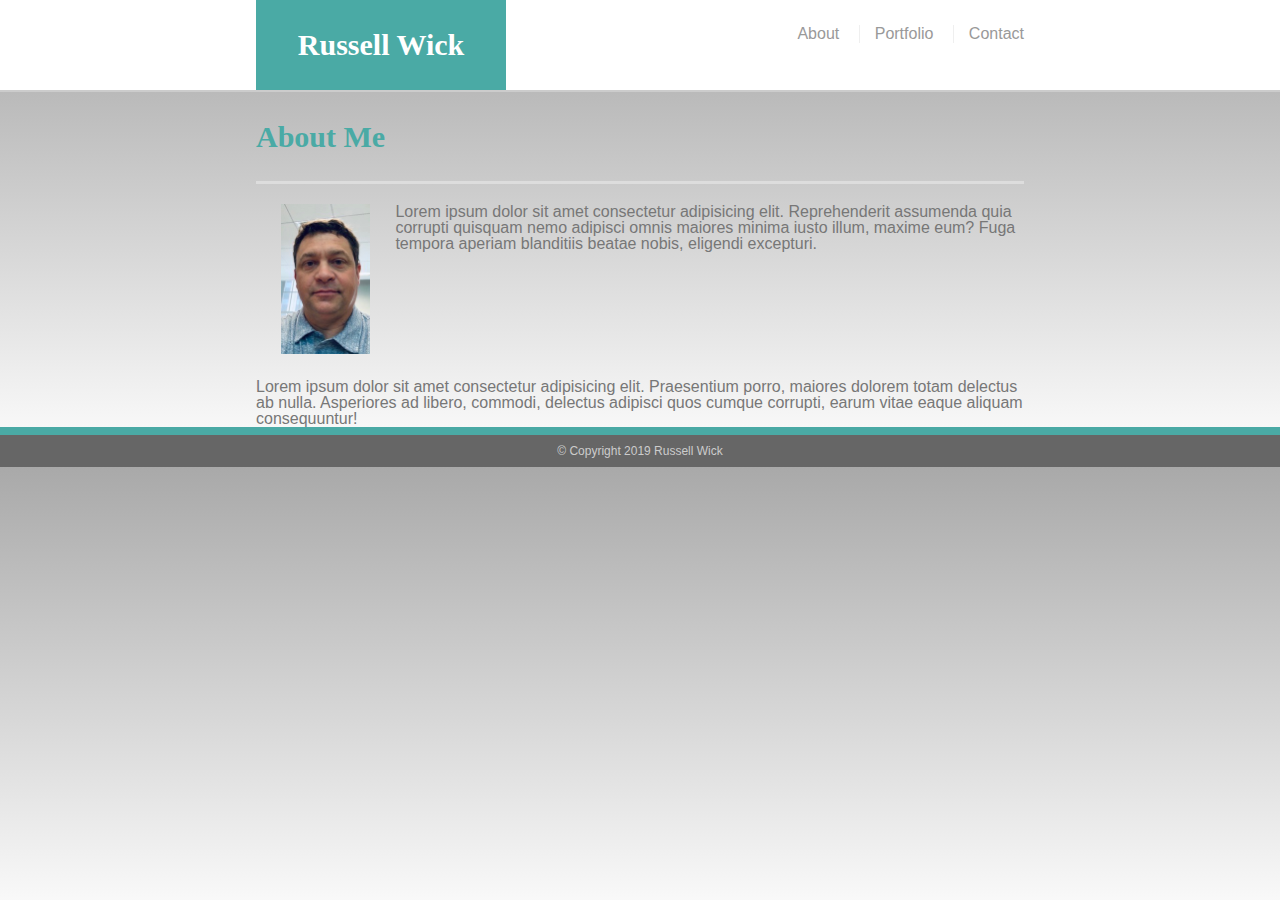
<file: index.html>
<!DOCTYPE html>
<html lang="en">

<head>
    <meta charset="UTF-8">
    <meta name="viewport" content="width=device-width, initial-scale=1.0">
    <meta http-equiv="X-UA-Compatible" content="ie=edge">
    <title>About | Russell Wick</title>
    <link rel="stylesheet" type="text/css" href="assets/css/reset.css">
    <link rel="stylesheet" type="text/css" href="assets/css/style.css">

    <!-- masthead and nav bar -->
</head>

<body>
    <header id="masthead">
        <div class="container">
            <a href="index.html" id="logo">Russell Wick</a>
            <nav>
                <!-- These are the nav links -->
                <a href="index.html">About</a>
                <a href="portfolio.html">Portfolio</a>
                <a href="contact.html">Contact</a>
            </nav>
        </div>
    </header>

    <!-- my profile pic -->
    <div id="main-container" class="container">
        <section class="main-container">
            <h1>About Me</h1>

            <img src="assets/images/fullsizeoutput_505 copy.jpeg" class="auth-image" alt="My picture">

            <sidebar>
            <p>Lorem ipsum dolor sit amet consectetur adipisicing elit. Reprehenderit assumenda quia corrupti quisquam
                nemo adipisci omnis maiores minima iusto illum, maxime eum? Fuga tempora aperiam blanditiis beatae
                nobis, eligendi excepturi.</p>
            </sidebar>
            
            </section>
        
            


    </div>
    <div class="container">
        <p>Lorem ipsum dolor sit amet consectetur adipisicing elit. Praesentium porro, maiores dolorem totam
            delectus ab nulla. Asperiores ad libero, commodi, delectus adipisci quos cumque corrupti, earum vitae
            eaque aliquam consequuntur!</p>

    </div>

    <!-- page footer -->
    <footer>
        <div class="container">
            &copy; Copyright 2019 Russell Wick
        </div>
    </footer>

</body>

</html>
</file>
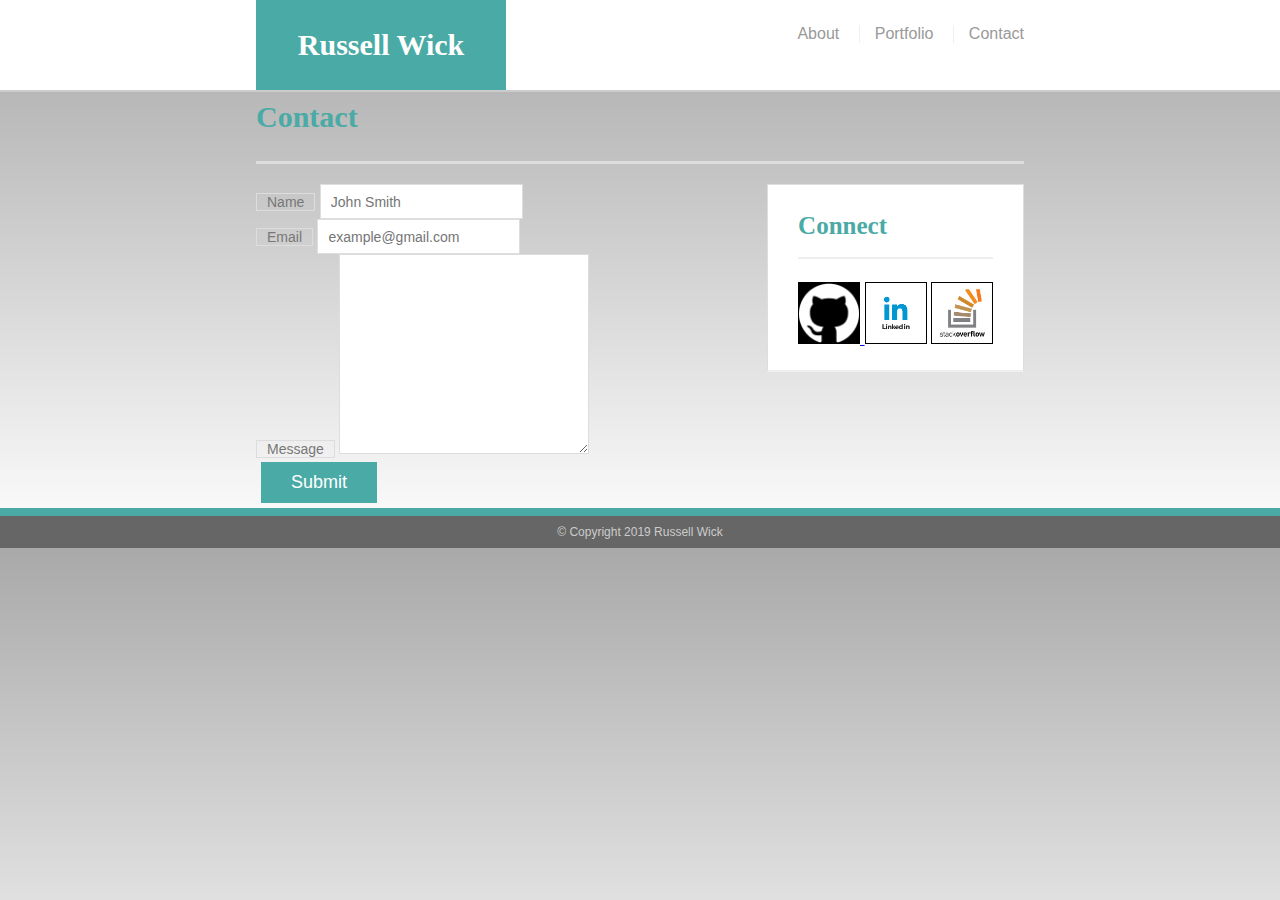
<file: contact.html>
<!DOCTYPE html>
<html lang="en">
<head>
    <meta charset="UTF-8">
    <meta name="viewport" content="width=device-width, initial-scale=1.0">
    <meta http-equiv="X-UA-Compatible" content="ie=edge">
    <title>Contact</title>
    <link rel="stylesheet" type="text/css" href="assets/css/reset.css">
    <link rel="stylesheet" type="text/css" href="assets/css/style.css">
   
<!-- copied masthead from main page -->
</head>
<body>
    <header id="masthead">
    <div class="container">
        <a href="index.html" id="logo">Russell Wick</a>
        <nav>
            <a href="index.html">About</a>
            <a href="portfolio.html">Portfolio</a>
            <a href="contact.html">Contact</a>
        </nav>
    </div>
    </header>

<!-- input form -->
<div class="container">
<!-- <section class="main-container"> -->
        <h1>Contact</h1>
        <form> 
        <ul>
                <li>
                    <label for="name">Name</label>
                    <input type="text" name="name" id="name" placeholder="John Smith" required="required"><br>
                </li>
                <li>
                    <label for="email">Email</label>
                    <input type="text" name="email" id="email" placeholder="example@gmail.com" required="required"><br>
                </li>
                <li>
                    <label for="message">Message</label>
                    <textarea id="message" name="message" required="required"></textarea>
                </li>
            </ul>
            <input type="submit" name="submit">
        </form>

       
    <!-- </section> -->
    <section class="sidebar">
            <div id="connect">
                <h2>Connect</h2>
        
                <a href="https://github.com/RWickGovst" target="_blank">
                    <img src="assets/images/gitHub.png" alt="GitHub" class="social">
                  </a>
                <a href="https://linkedin.com/in/russellwickjr" target="_blank"><img src="assets/images/linkedIn.png" class="social" alt="LinkedIn"></a>
                <a href="https://stackoverflow.com/users/11518627/russell-wick" target="_blank"><img src="assets/images/stackOverflow copy.png" class="social" alt="Stack Overflow"></a>
            </div>
    </section>
<!-- </section> -->

</div>

<!-- footer copied from main -->
<footer>
<div class="container">
    &copy; Copyright 2019 Russell Wick
</div>
</footer>

</body>
</html>
</file>
<file: assets/css/style.css>
* {
    box-sizing: border-box;
}
form {
    width: 60%;
    float: left;
}
#masthead {
    background: #ffffff;
    color: #ffffff;
    border-bottom: 2px solid #cccccc;
    z-index: 99;
    overflow: auto;
    width: 100%;
    float: center;
}
#logo {
    width: 250px;
    height: 90px;
    background: #4aaaa5;
    color: #ffffff;
    font-weight: 700;
    font-size: 30px;
    text-decoration: none;
    float: left;
    font-family: Georgia, 'Times New Roman', Times, serif;
    text-align: center;
    line-height: 90px; 
}
body {
    background-image: linear-gradient(darkgrey, white);
    color: #777777;
    /* line-height: 34px; */
    font-family: Arial, Helvetica, sans-serif;  
}
.container {
    float:center;
    width: 100%;
    max-width: 768px;
    margin: 0 auto;
    clear: both;
}
h1, h2, h3, p {
    margin-bottom: 20px;
}
p:last-child {
    margin-bottom: 0;
}
h1, h2, h3 {
    font-family: Georgia, 'Times New Roman', Times, serif;
    font-weight: 700;
    color: #4aaaa5;
}
h1 {
    font-size: 30px;
    line-height: 49px;
    border-bottom: 3px solid #dddddd;
    padding-bottom: 20px;
}
h2, h3 {
    font-size: 25px;
}
nav {
    float: right;
    margin-top: 25px;
}
nav a {
    color: #999999;
    text-decoration: none;
    margin-left: 15px;
    display: inline-block;
    border-left: 1px solid #efefef;
    padding-left: 15px;
    line-height: 18px;
}
nav a:first-child {
    border-left: 0 none;
}
#main-container {
    padding-top: 20px;
}
.main-section {
    background: lightgrey;
    border: 1px solid darkgrey;
    padding: 30px;
    margin: 0 0 40px 0;
    width: 100%;
    max-width: 650px;
    float: center;
}
.auth-image {
    width: auto;
    height: 150px;
    float: left;
    margin: 0 25px 25px;
}
.sidebar {
    background: #ffffff;
    border: 1px solid #dddddd;
    padding: 30px;
    max-width: 300px;
    float: right;
    
    margin-bottom: 20px;
}
h3, .sidebar, h2 {
    border-bottom: 2px solid #eee;
    padding-bottom: 20px;
    margin-bottom: 15px;
    line-height: 22px;
}
.social {
    border: black;
    border-style: solid;
    border-width: 1px;
    width: 62px;
    height: 62px;
    margin-top: 8px;
    margin-right: 5px;
}
.social:last-child{
    margin-right: 0;
}
.work {
 width: 274px;
 overflow: auto;
 position: relative;
 float: left;
 margin: 20px 0 25px;   
}
.work:nth-child(even) {
    margin-right: 40px;
}
.work img {
    width: 200px;
    border: 0 none;
    opacity: .9;
}
.work h3 {
    border-bottom: 0;
    background: #4aaaa5;
    color: #ffffff;
    text-align: center;
    position: absolute;
    bottom: 30px;
    padding: 10px;
    width: 90%;
    line-height: 30px;
    margin-bottom: 0;
    font-weight: 300;
    opacity: .8;
}
#contact-form ul {
    margin-bottom: 20px;
}
#contact-form li {
    margin-bottom: 10px;
}
label,
input[type=text],
input[type=email],
textarea {
    height: 35px;
    border: 1px solid #dddddd;
    padding: 0 10px;
    font-size: 14px;
}
textarea {
    height: 200px;
    width: 250px;
}
input[type=submit] {
    margin: 5px;
    background: #4aaaa5;
    color: #ffffff;
    border: 0 none;
    font-size: 18px;
    padding: 10px 30px;
    cursor:pointer;
}
footer {
    background: #666666;
    color: #ffffff;
    border-top: 8px solid #4aaaa5;
    color: #cccccc;
    padding: 10px 0;
    clear: both;
    font-size: 12px;
    text-align: center;
}
@media screen and (max-width: 959px)
{
    #masthead{
        width: 100%;
        margin: 0 20px 10px 20px;
    }
    .container{
        width:100%;
    }
    .main-container{
        width: 100%;
    }
    #logo {
        width: 30%;
        font-size: 30px;
    }
}
@media screen and (max-width: 768px)
{
    #masthead{
        width: 100%;
        margin: 0 10px 10px 10px;
    }
    .container{
        width:100%;
        margin-left: 10px;
    }
    .main-container{
        width: 100%;
        margin-left: 10px;
        margin-right: 10px;
    }
    #connect{
        width: 100%;
    }
    #logo{
        width: 30%;
        font-size: 28px;
    }
}
@media screen and (max-width: 640px)
{
    #masthead{
        width: 100%;
        margin: 0 5px 10px 5px;
    }
    .container{
        width:100%;
        margin-left: 10px;
        margin-right: 10px;
    }
    .main-container{
        width: 100%;
        margin-left: 10px;
        margin-right: 10px;
    }
    #connect{
        width: 100%;
    }
    #logo{
        width: 30%;
        font-size: 20px;
    }
    .sidebar{
        width:100%;
    }
}
</file>
